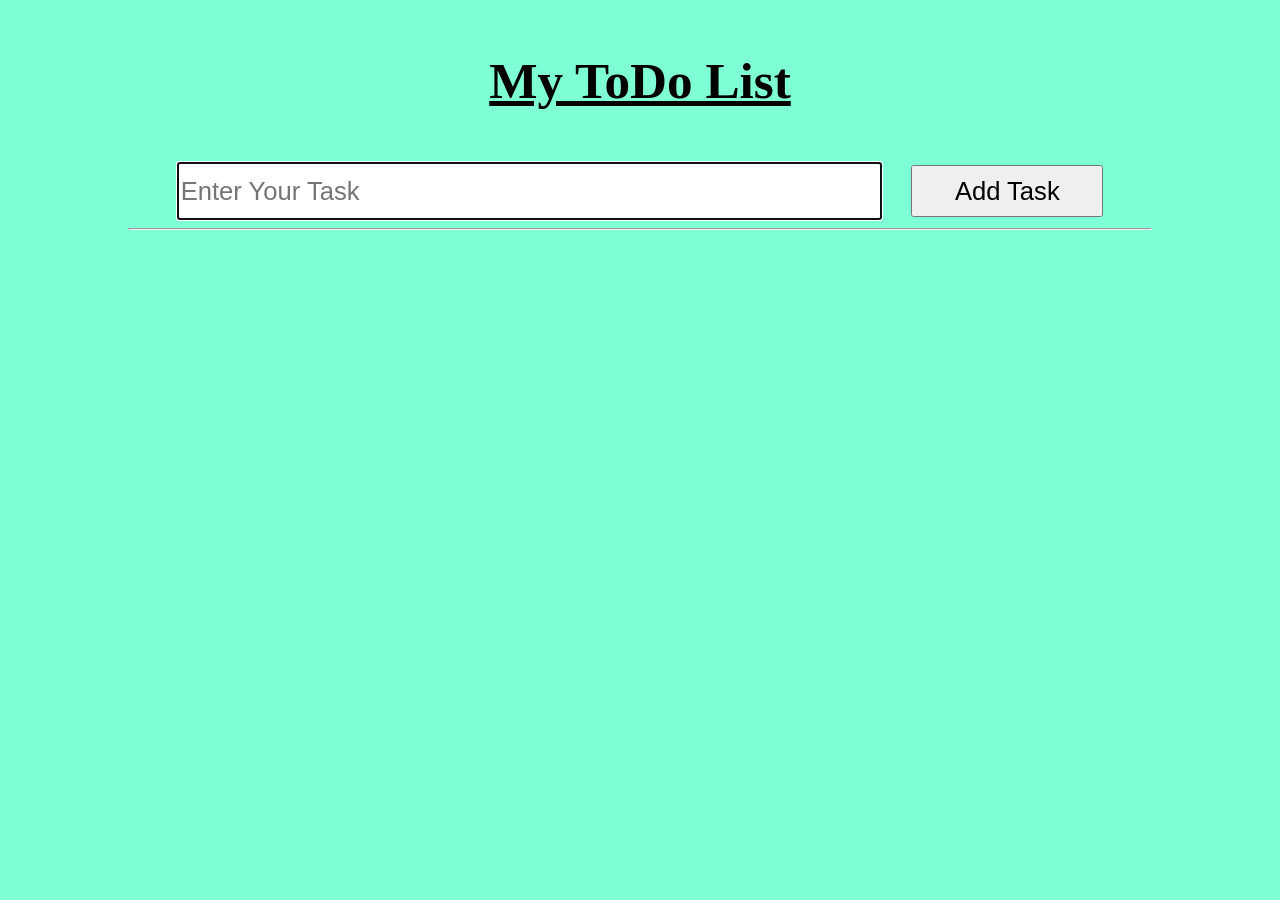
<file: index.html>
<!DOCTYPE html>
<html lang="en">

   <head>
   <meta charset="UTF-8">

   <link rel="stylesheet" type="text/css" href="style.css">
   <script src="jscript.js" type="text/javascript" >
   </script>

   </head>

   <body>


		<h1>
         <u>
			My ToDo List
         </u>
		</h1>

		<br>

		<div>
         <form>
            <input type="text" id="inputbox" size="45" placeholder="Enter Your Task" autofocus="on">         
            <button type="button" id="form_button" onclick= "show(), form.reset()">Add Task</button>
         </form>
		</div>

      <hr>

      <h2 id="taskhead" style="display:none">

         <u>
			My Pending Tasks
         </u>


         <div id="compact_fn_btn">

         <button type="button" class="compact_fn_btn" id="del" onclick= "delall()">Delete All tasks</button>

         <button type="button" class="compact_fn_btn" id="chk" onclick= "checkall()">Mark All tasks as Done</button>

         <button type="button" class="compact_fn_btn" id="unchk" onclick= "uncheckall()" style="display: none">Mark All tasks as Undone</button>

         </div>

		</h2>


      <div id="Tasks"></div>

      <!-- same input check added -->
      <!-- blank input check added -->
      <!-- form clear on new task added -->
      <!-- task unique identifier added -->


   </body>

</html>
</file>
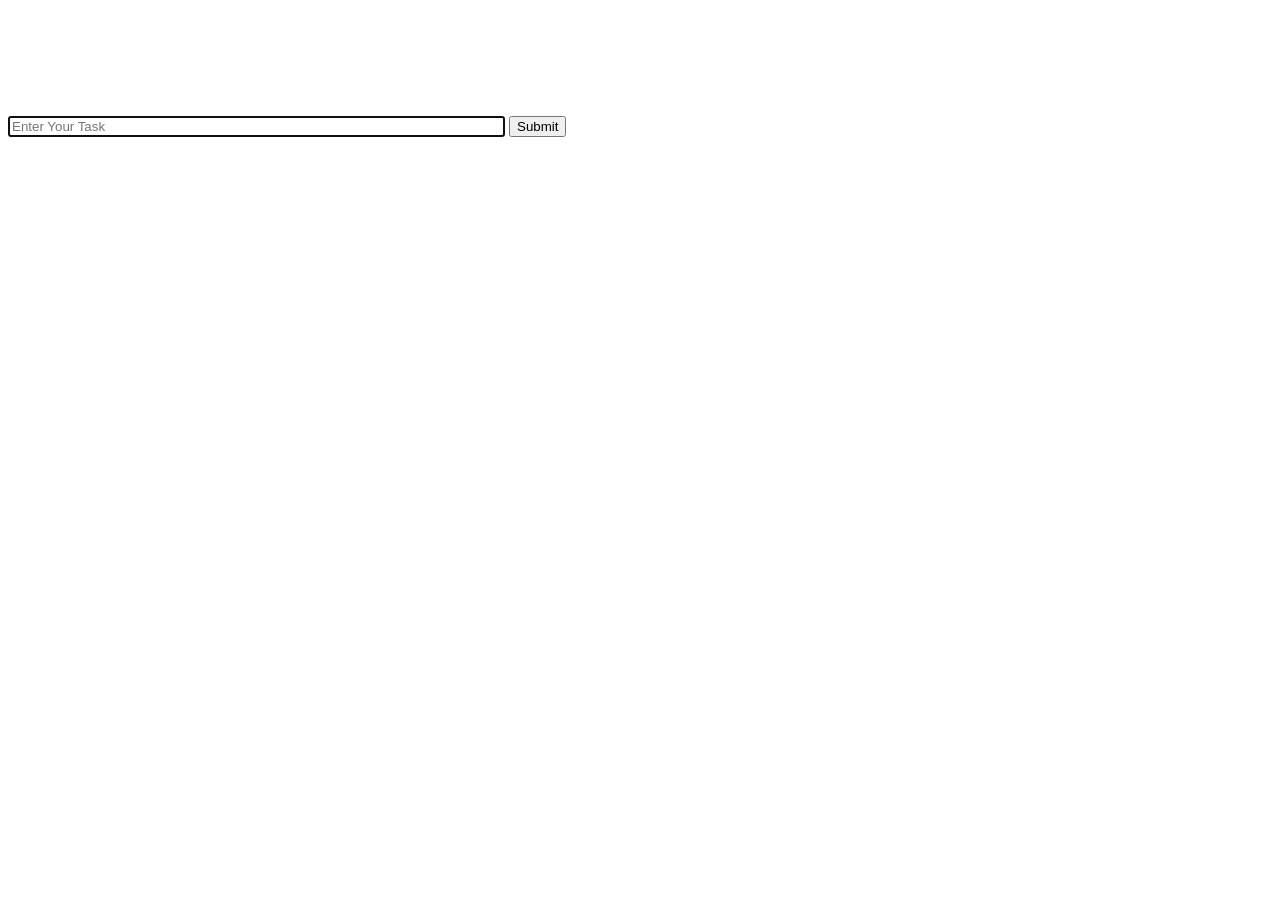
<file: todolist.html>
<!DOCTYPE html>
<html lang="en">

   <head>
   <meta charset="UTF-8">

   <script src="jscript.js" type="text/javascript" >
   </script>

   </head>

   <body>
   <br>
   <br>
   <br>
   <br>
   <br>
   <br>
      <form>
               <input type="text" size="60" placeholder="Enter Your Task" autofocus="on">         
               <input type="submit" class="form_button">
      </form>
   </body>

</html>
</file>
<file: style.css>
body{
  background-color: aquamarine;
  margin: 10vw;
  margin-top: 4vw;
}

h1{
  text-align: center;
  font-size: 4vw;
}

h2{
  padding-left: 6vw;
}

div{
  display: flex;
  justify-content: center;
}

#compact_fn_btn{
  display: inline-flex;
  justify-content: flex-end;
  width: 50vw;
}

.compact_fn_btn{
  margin-left: 10px;
}

#form_button{                                         /*button to add task*/
  height: 4vw;
  width: 15vw;
  margin-left: 2vw;
  font-size: 2vw;
}

#inputbox{
  height: 4vw;
  font-size: 2vw;
}

#Tasks{                                               /*tasklist div */
  flex-direction: column;
  /* align-items: flex-start; */
}

.Tasks{                                               /*class for each individual task*/
  display: inline-block;
  background-color: black;
  color: aliceblue;
  width: 65vw;
  min-height: 2vw;
  align-self: center;
  align-content: flex-start;
  vertical-align: middle;
  overflow-wrap: normal;
  padding: 5px 0px 0px 7px;
}

input:checked+label{                                  /*strikethrough feature  */
  text-decoration:line-through;
  opacity: 50%;
}

.taskdelbtn{                                          /*class of button to delete a task*/
  position: absolute;
  right: 18vw;
  border: 2px groove grey;
  background-color: red;
  color: ghostwhite;
}

.taskdelbtn:active{
  border-color: black;
}

/* .taskdelbtn:onclick+div{
  content: none;
} */
</file>
